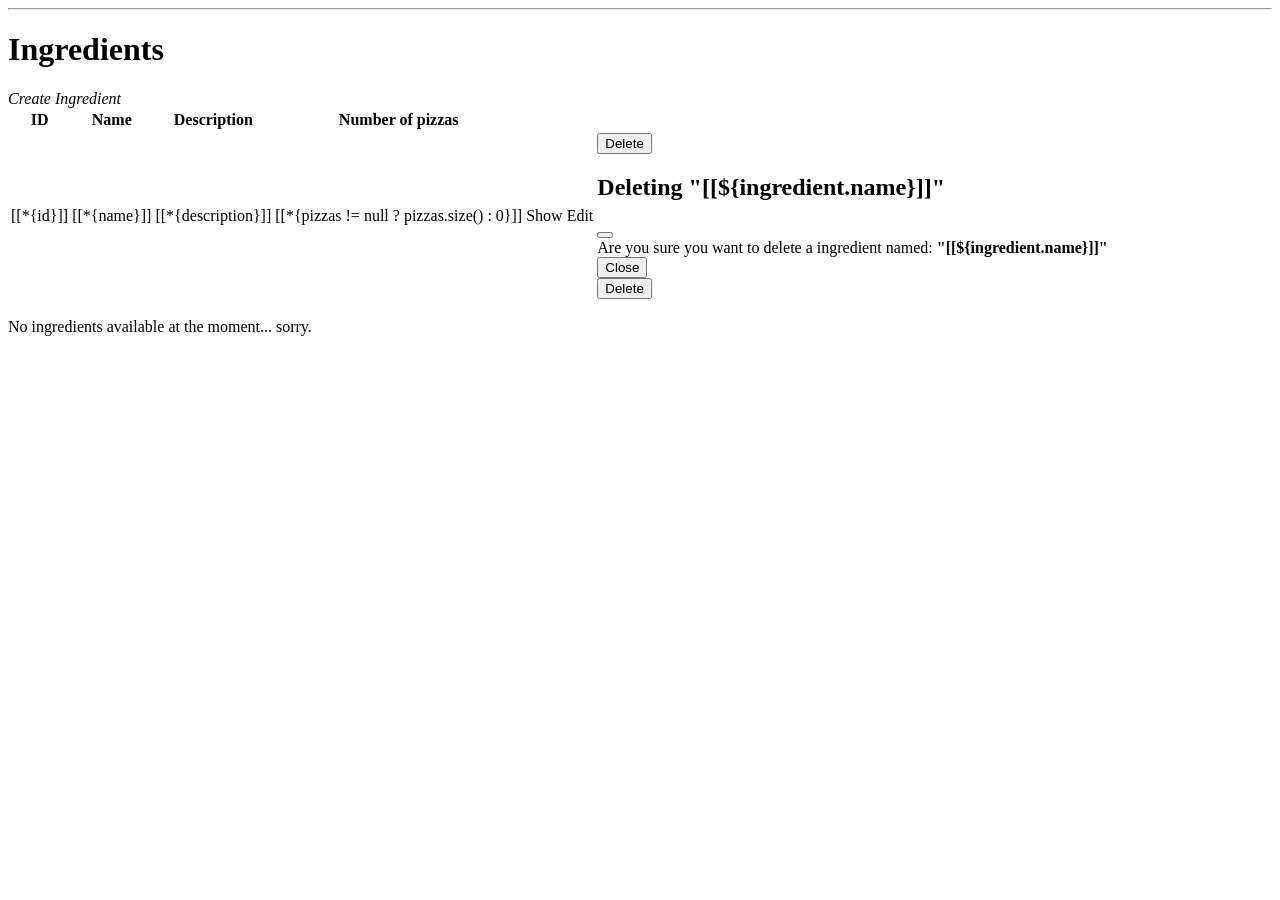
<file: src/main/resources/templates/ingredients/index.html>
<!DOCTYPE html>
<html xmlns:th="http://www.thymeleaf.org">

<head>
    <div th:replace="~{fragments/resources :: headTags}"></div>
    <title>Ingredients</title>
</head>

<body>
    <nav th:replace="~{fragments/navbar :: navbar('ingredients')}"></nav>
    <hr />
    <main class="container py-4">
        <h1 class="py-4 mb-2 text-center">Ingredients</h1>

        <div class="mb-3 d-flex">
            <a th:href="@{/ingredients/create}" class="me-auto btn btn-sm btn-outline-primary">
                <i class="fa-solid fa-circle-plus"> Create Ingredient</i>
            </a>
        </div>

        <section class="row">
            <div class="col-12">
                <table class="table" th:if="${not #lists.isEmpty(ingredients)}">
                    <thead>
                        <tr>
                            <th>ID</th>
                            <th>Name</th>
                            <th>Description</th>
                            <th>Number of pizzas</th>
                            <th></th>
                            <th></th>
                            <th></th>
                        </tr>
                    </thead>
                    <tbody>
                        <tr th:each="ingredient : ${ingredients}" th:object="${ingredient}">
                            <td>[[*{id}]]</td>
                            <td>[[*{name}]]</td>
                            <td>[[*{description}]]</td>
                            <td>[[*{pizzas != null ? pizzas.size() : 0}]]</td>

                            <td>
                                <a th:href="@{/ingredients/{id}(id=${ingredient.id})}"
                                    class="btn btn-sm btn-outline-secondary">
                                    <i class="fa-solid fa-pizza-slice"></i>Show
                                </a>
                            </td>
                            <td>
                                <a th:href="@{/ingredients/edit/{id}(id=${ingredient.id})}"
                                    class="btn btn-outline-success btn-sm">
                                    <i class="fa-regular fa-pen-to-square"></i>Edit
                                </a>
                            </td>
                            <td>
                                <!-- bottone che fa partire la modale -->
                                <button type="button" class="btn btn-sm btn-outline-danger" data-bs-toggle="modal"
                                    th:data-bs-target="'#delete-modal-' + ${ingredient.id}"><i
                                        class="fa-solid fa-trash"></i>
                                    Delete</button>
                                <!-- ##B:Modale che appare solo dopo il click sul relativo bottone di Delete -->
                                <div class="modal fade" th:id="'delete-modal-' + ${ingredient.id}" tabindex="-1"
                                    aria-labelledby="delete-model" aria-hidden="true">
                                    <div class="modal-dialog modal-dialog modal-dialog-centered">
                                        <div class="modal-content">
                                            <div class="modal-header">
                                                <h1 class="modal-title fs-5" id="exampleModalLabel">
                                                    Deleting "[[${ingredient.name}]]"
                                                </h1>
                                                <button type="button" class="btn-close" data-bs-dismiss="modal"
                                                    aria-label="Close"></button>
                                            </div>
                                            <div class="modal-body">
                                                Are you sure you want to delete a ingredient named:
                                                <strong>"[[${ingredient.name}]]"</strong>
                                            </div>
                                            <div class="modal-footer">
                                                <!-- bototone da cliccare senza la modale senza effetti -->
                                                <button type="button" class="btn btn-outline-secondary"
                                                    data-bs-dismiss="modal">Close</button>
                                                <!-- vero bottone della modale che fa partire la nostra  action di cancellazione chiamiamo il metodo delete   -->
                                                <form class="d-inline-block"
                                                    th:action="@{/ingredients/delete/{id}(id=${ingredient.id})}"
                                                    method="post">
                                                    <button type="submit" class="btn btn-outline-danger">
                                                        Delete
                                                    </button>
                                                </form>
                                            </div>
                                        </div>
                                    </div>
                                </div>
                            </td>
                        </tr>
                    </tbody>
                </table>

                <p th:if="${#lists.isEmpty(ingredients)}">No ingredients available at the moment... sorry.</p>

            </div>

        </section>
    </main>
    <div th:replace="~{fragments/resources :: scripts}"></div>
</body>

</html>
</file>
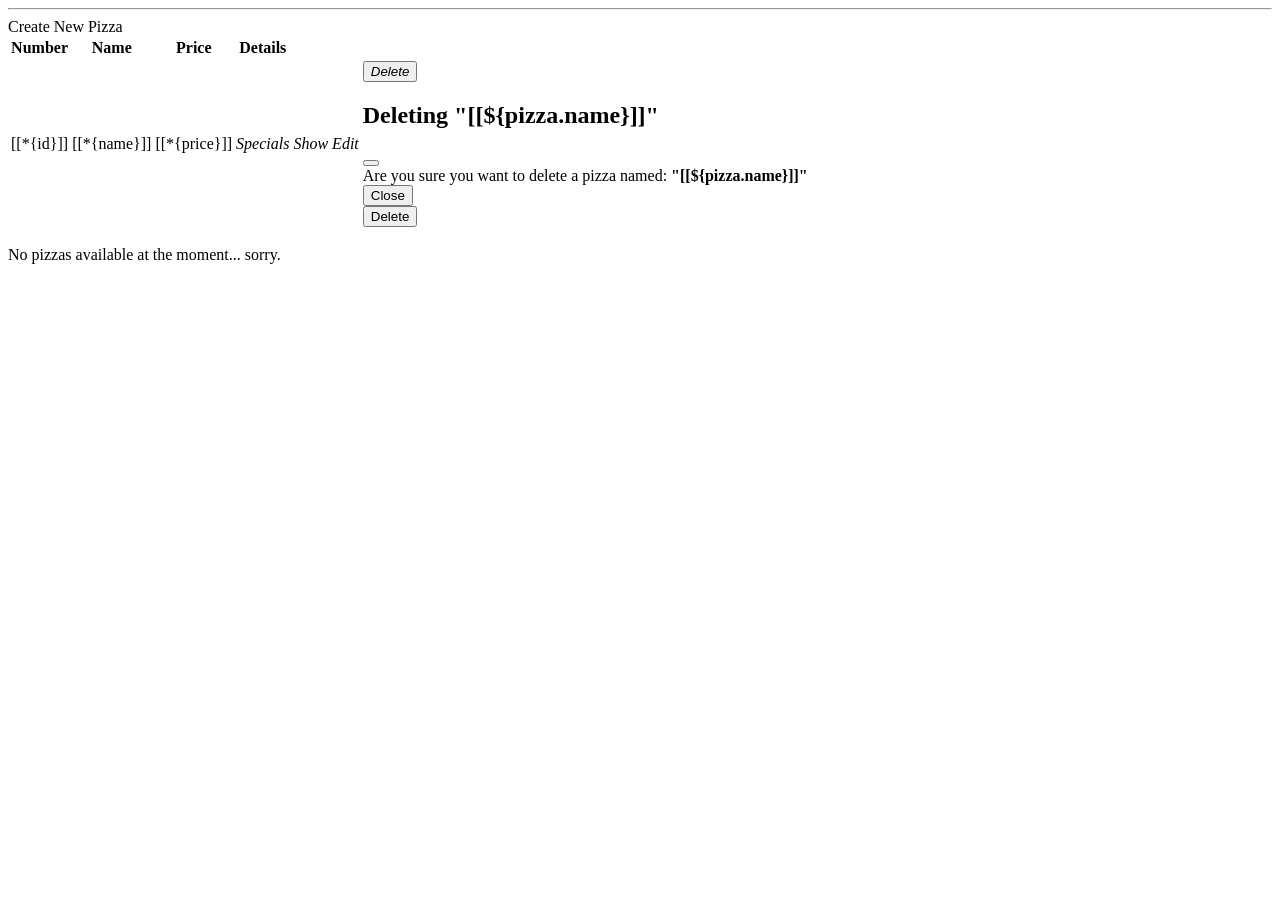
<file: src/main/resources/templates/pizzas/index.html>
<!DOCTYPE html>
<html xmlns="http://thymeleaf.org">

<head>
    <div th:replace="~{fragments/resources :: headTags}"></div>
    <title>Pizzas</title>
</head>

<body>
    <nav th:replace="~{fragments/navbar :: navbar('pizzas')}"></nav>
    <hr />
    <main class="container py-4">

        <div class="mb-3 d-flex">
            <a th:href="@{/pizzas/create}" class="me-auto btn btn-sm btn-outline-primary">
                <i class="fa-solid fa-circle-plus"></i> Create New Pizza
            </a>
        </div>


        <section class="row">
            <div class="col-12">
                <table class="table" th:if="${pizzas.size() > 0}">
                    <thead>
                        <tr>
                            <th>Number</th>
                            <th>Name</th>
                            <th>Price</th>
                            <th>Details</th>
                            <th></th>
                            <th></th>
                            <th></th>
                        </tr>
                    </thead>
                    <tbody>
                        <tr th:each="pizza : ${pizzas}" th:object="${pizza}">
                            <td>[[*{id}]]</td>
                            <td>[[*{name}]]</td>
                            <td>[[*{price}]]</td>
                            <td>
                                <a th:href="@{/pizzas/{id}/specials(id=${pizza.id})}"
                                    class="btn btn-sm btn-outline-warning">
                                    <i class="fa-solid fa-gift"> Specials</i>
                                </a>
                            </td>
                            <td>
                                <a th:href="@{/pizzas/{id}(id=*{id})}" class="btn btn-sm btn-outline-secondary">
                                    <i class="fa-solid fa-pizza-slice"> Show</i>
                                </a>
                            </td>
                            <td>
                                <a th:href="@{/pizzas/edit/{id}(id=${pizza.id})}"
                                    class="btn btn-outline-success btn-sm">
                                    <i class="fa-regular fa-pen-to-square"> Edit</i>
                                </a>
                            </td>
                            <td>
                                <!-- bottone che fa partire la modale -->
                                <button type="button" class="btn btn-sm btn-outline-danger" data-bs-toggle="modal"
                                    th:data-bs-target="'#delete-modal-' + ${pizza.id}"><i class="fa-solid fa-trash">
                                        Delete</i></button>
                                <!-- ##B:Modale che appare solo dopo il click sul relativo bottone di Delete -->
                                <div class="modal fade" th:id="'delete-modal-' + ${pizza.id}" tabindex="-1"
                                    aria-labelledby="delete-model" aria-hidden="true">
                                    <div class="modal-dialog modal-dialog modal-dialog-centered">
                                        <div class="modal-content">
                                            <div class="modal-header">
                                                <h1 class="modal-title fs-5" id="exampleModalLabel">
                                                    Deleting "[[${pizza.name}]]"
                                                </h1>
                                                <button type="button" class="btn-close" data-bs-dismiss="modal"
                                                    aria-label="Close"></button>
                                            </div>
                                            <div class="modal-body">
                                                Are you sure you want to delete a pizza named:
                                                <strong>"[[${pizza.name}]]"</strong>
                                            </div>
                                            <div class="modal-footer">
                                                <!-- bototone da cliccare senza la modale senza effetti -->
                                                <button type="button" class="btn btn-outline-secondary"
                                                    data-bs-dismiss="modal">Close</button>
                                                <!-- vero bottone della modale che fa partire la nostra  action di cancellazione chiamiamo il metodo delete   -->
                                                <form class="d-inline-block"
                                                    th:action="@{/pizzas/delete/{id}(id=${pizza.id})}" method="post">
                                                    <button type="submit" class="btn btn-outline-danger">
                                                        Delete
                                                    </button>
                                                </form>
                                            </div>
                                        </div>
                                    </div>
                                </div>
                            </td>
                        </tr>
                    </tbody>
                </table>

                <p th:unless="${pizzas.size() > 0}">No pizzas available at the moment... sorry.</p>

            </div>

        </section>
    </main>
    <div th:replace="~{fragments/resources :: scripts}"></div>
</body>

</html>
</file>
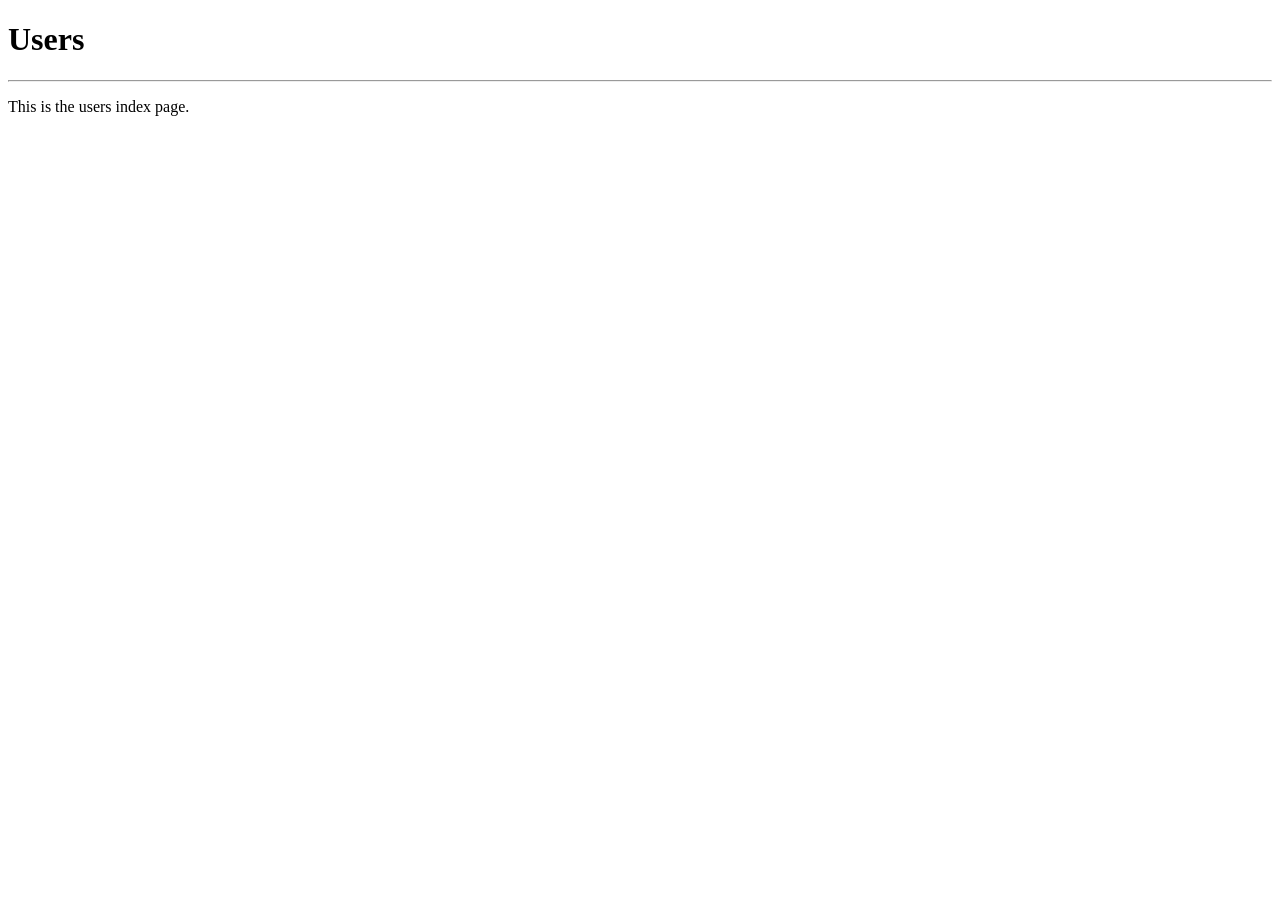
<file: src/main/resources/templates/users/index.html>
<!DOCTYPE html>
<html xmlns:th="http://www.thymeleaf.org">

<head>
    <div th:replace="~{fragments/resources :: headTags}"></div>
</head>

<body>
    <nav th:replace="~{fragments/navbar :: navbar('users')}"></nav>
    <div class="container py-4">
        <h1>Users</h1>
        <hr />


        <p class="text-muted mb-0">This is the users index page.</p>
    </div>

    <div th:replace="~{fragments/resources :: scripts}"></div>
</body>

</html>
</file>
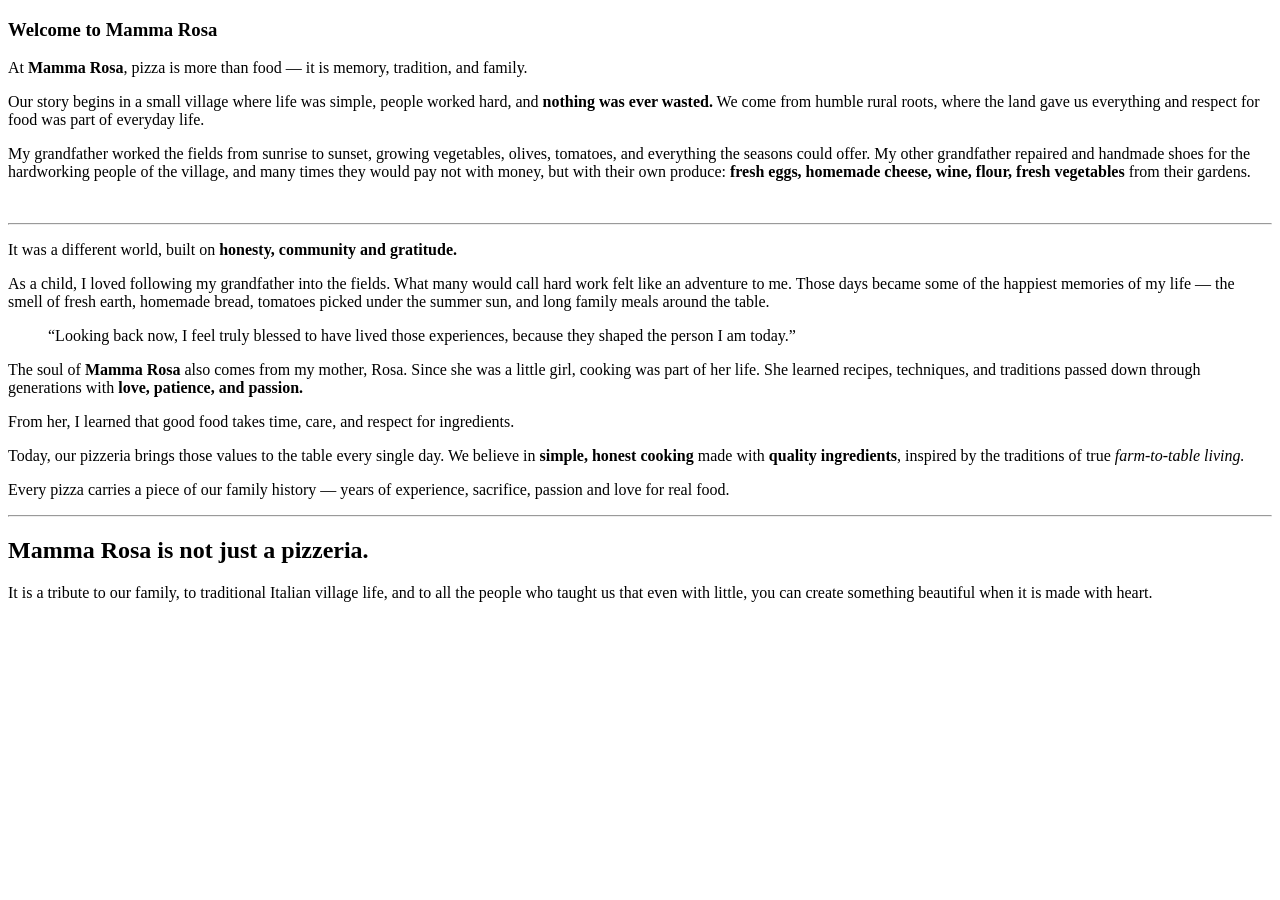
<file: src/main/resources/templates/home.html>
<!DOCTYPE html>
<html xmlns:th="http://www.thymeleaf.org">

<head>
    <div th:replace="~{fragments/resources :: headTags}"></div>
    <link th:rel="stylesheet" th:href="@{/css/home.css}" />
</head>

<body>
    <nav th:replace="~{fragments/navbar :: navbar('home')}"></nav>
    <section class="home-story">
        <div class="container py-3">
            <div class="story-card">
                <section class="about-pizzeria">

                    <h1>Welcome to <strong>Mamma Rosa</strong></h1>

                    <p>
                        At <strong>Mamma Rosa</strong>, pizza is more than food —
                        it is </em>memory, tradition, and family.</em>
                    </p>

                    <p>
                        Our story begins in a small village where life was simple, people worked hard,
                        and <strong>nothing was ever wasted.</strong>
                        We come from humble rural roots, where the land gave us everything and
                        respect for food was part of everyday life.
                    </p>

                    <p>
                        My grandfather worked the fields from sunrise to sunset, growing vegetables, olives, tomatoes,
                        and everything the seasons could offer.
                        My other grandfather repaired and handmade shoes for the hardworking people of the village,
                        and many times they would pay not with money, but with their own produce: <strong>
                        fresh eggs, homemade cheese, wine, flour, fresh vegetables</strong> from their gardens.
                        </p>
                    <br />
                    <hr />
                    <p>
                        It was a different world, built on
                        <strong>honesty, community and gratitude.</strong>
                    </p>

                    <p>
                        As a child, I loved following my grandfather into the fields.
                        What many would call hard work felt like an adventure to me.
                        Those days became some of the happiest memories of my life —
                        the smell of fresh earth, homemade bread, tomatoes picked under the summer sun,
                        and long family meals around the table.
                    </p>

                    <blockquote>
                        “Looking back now, I feel truly blessed to have lived those experiences,
                        because they shaped the person I am today.”
                    </blockquote>

                    <p>
                        The soul of <strong>Mamma Rosa</strong> also comes from my mother, Rosa.
                        Since she was a little girl, cooking was part of her life.
                        She learned recipes, techniques, and traditions passed down through generations with
                        <strong>love, patience, and passion.</strong>
                    </p>

                    <p>
                        From her, I learned that good food takes time, care,
                        and respect for ingredients.
                    </p>

                    <p>
                        Today, our pizzeria brings those values to the table every single day.
                        We believe in <strong>simple, honest cooking</strong> made with <strong>quality ingredients</strong>,
                        inspired by the traditions of true <em>farm-to-table living.</em>
                    </p>

                    <p>
                        Every pizza carries a piece of our family history —
                        years of experience, sacrifice, passion and love for real food.
                    </p>
                    <hr />
                    <h2>Mamma Rosa is not just a pizzeria.</h2>

                    <p>
                        It is a tribute to our family, to traditional Italian village life,
                        and to all the people who taught us that even with little,
                        you can create something beautiful when it is made with heart.
                    </p>

                </section>
            </div>
        </div>
    </section>
    <div th:replace="~{fragments/resources :: scripts}"></div>
</body>

</html>
</file>
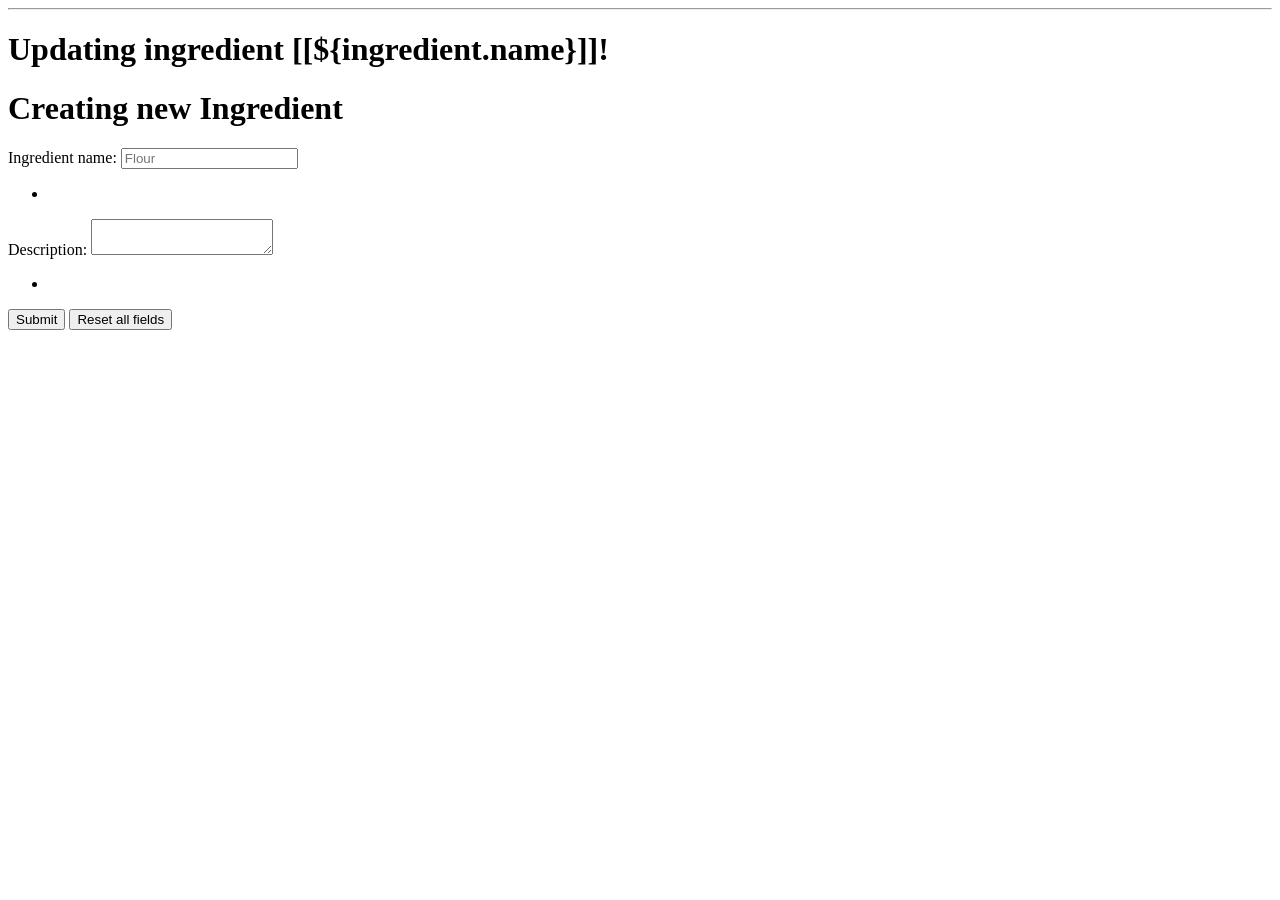
<file: src/main/resources/templates/ingredients/create-or-edit.html>
<!DOCTYPE html>
<html xmlns="http://thymeleaf.org">

<head>
    <div th:replace="~{fragments/resources :: headTags}"></div>
    <title>Ingrediets</title>
</head>

<body>
    <nav th:replace="~{fragments/navbar :: navbar('ingredients')}"></nav>
    <hr />
    <main class="container py-4">

        <div class="col-12">
            <th:block>
                <h1 th:if="${edit}" class="py-4 mb-2 text-center fw-bold">
                    Updating ingredient [[${ingredient.name}]]!
                </h1>
                <h1 th:unless="${edit}" class="py-4 mb-2 text-center fw-bold">
                    Creating new Ingredient
                </h1>
                <div class="row justify-content-center">
                    <div class="col-8">
                        <form id="ingredient-form"
                            th:action="${edit != null and edit} ? @{/ingredients/edit/{id}(id=${ingredient.id})} : @{/ingredients/create}"
                            th:object="${ingredient}" method="post">
        
                            <div class="mb-3">
                                <label class="form-label" for="name">Ingredient name:</label>
                                <input class="form-control" type="text" id="name" th:field="*{name}" placeholder="Flour"
                                    th:errorClass="is-invalid">
                                <div class="invalid-feedback" th:if="${#fields.hasErrors('name')}">
                                    <ul>
                                        <li th:each="error : ${#fields.errors('name')}" th:text="${error}" />
                                    </ul>
                                </div>
                            </div>
                           
                            <div class="mb-3">
                                <label class="form-label" for="description">Description:</label>
                                <textarea id="description" class="form-control" th:field="*{description}"
                                    th:errorClass="is-invalid"></textarea>
                                <div class="invalid-feedback" th:if="${#fields.hasErrors('description')}">
                                    <ul>
                                        <li th:each="error : ${#fields.errors('description')}" th:text="${error}" />
                                    </ul>
                                </div>
                            </div>
        
        
                            <div class="mb-3 d-flex justify-content-between">
                                <input type="submit" class="btn btn-outline-primary"
                                    th:value="${edit != null and edit} ? 'Update Ingrediend' : 'Save'">
                                <input type="reset" class="btn btn-outline-warning" value="Reset all fields">
                            </div>
        
                        </form>
        
                    </div>
                </div>
            </th:block>
        </div>


    </main>
    <div th:replace="~{fragments/resources :: scripts}"></div>
</body>

</html>
</file>
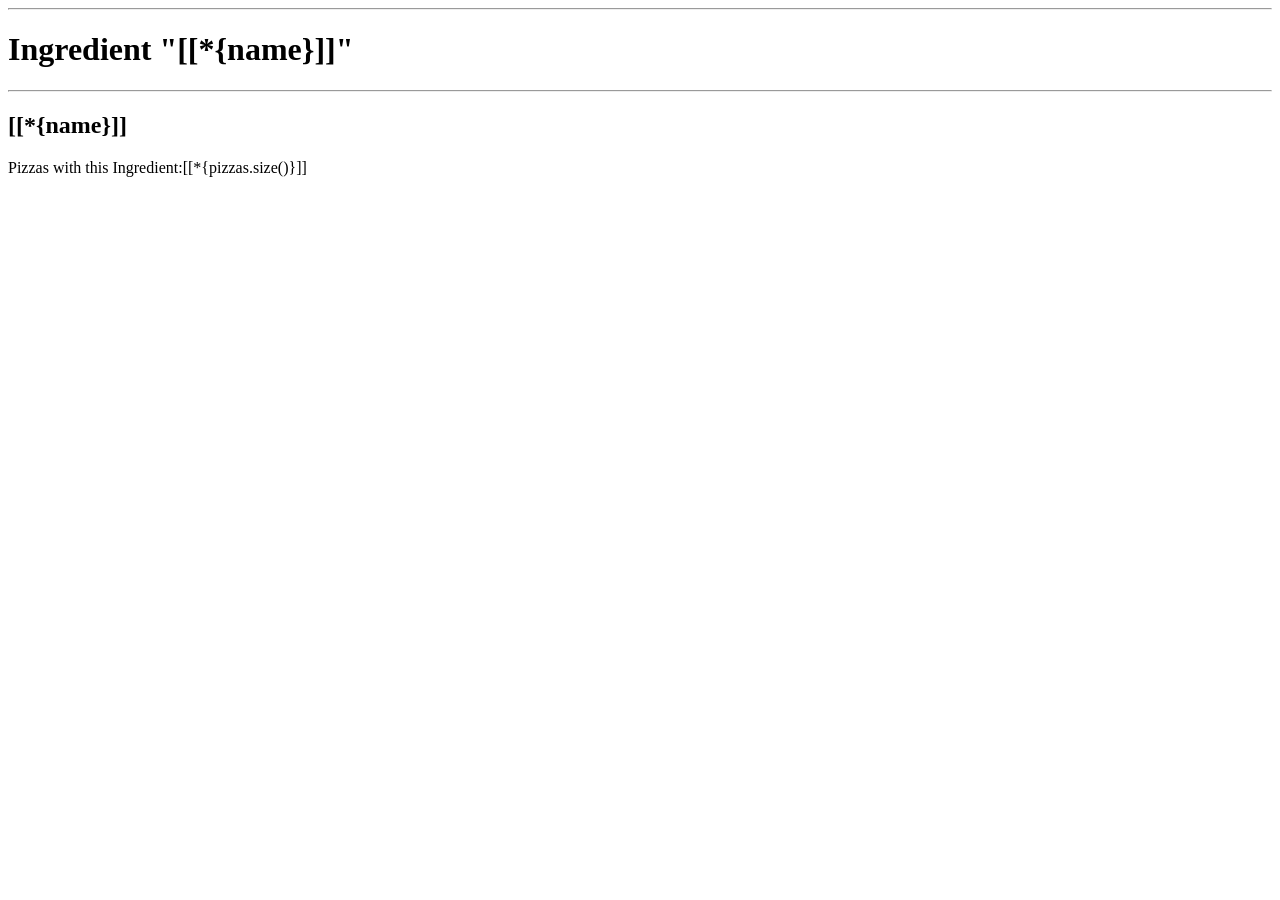
<file: src/main/resources/templates/ingredients/show.html>
<!DOCTYPE html>
<html xmlns="http://thymeleaf.org">

<head>
    <div th:replace="~{fragments/resources :: headTags}"></div>
    <title>Ingrediets</title>
</head>

<body>
    <nav th:replace="~{fragments/navbar :: navbar('ingredients')}"></nav>
    <hr />
    <main class="container py-4" th:object="${ingredient}">
        <h1>Ingredient "[[*{name}]]"</h1>
        <hr />

        <section class="row">
          <div class="col-md-8">
                <h1 class="fw-bold mb-3">[[*{name}]]</h1>
                <p class="mb-4">Pizzas with this Ingredient:[[*{pizzas.size()}]]</p>
                <p th:text="${description}" />
            </div>
        </section>

    </main>
    <div th:replace="~{fragments/resources :: scripts}"></div>
</body>

</html>
</file>
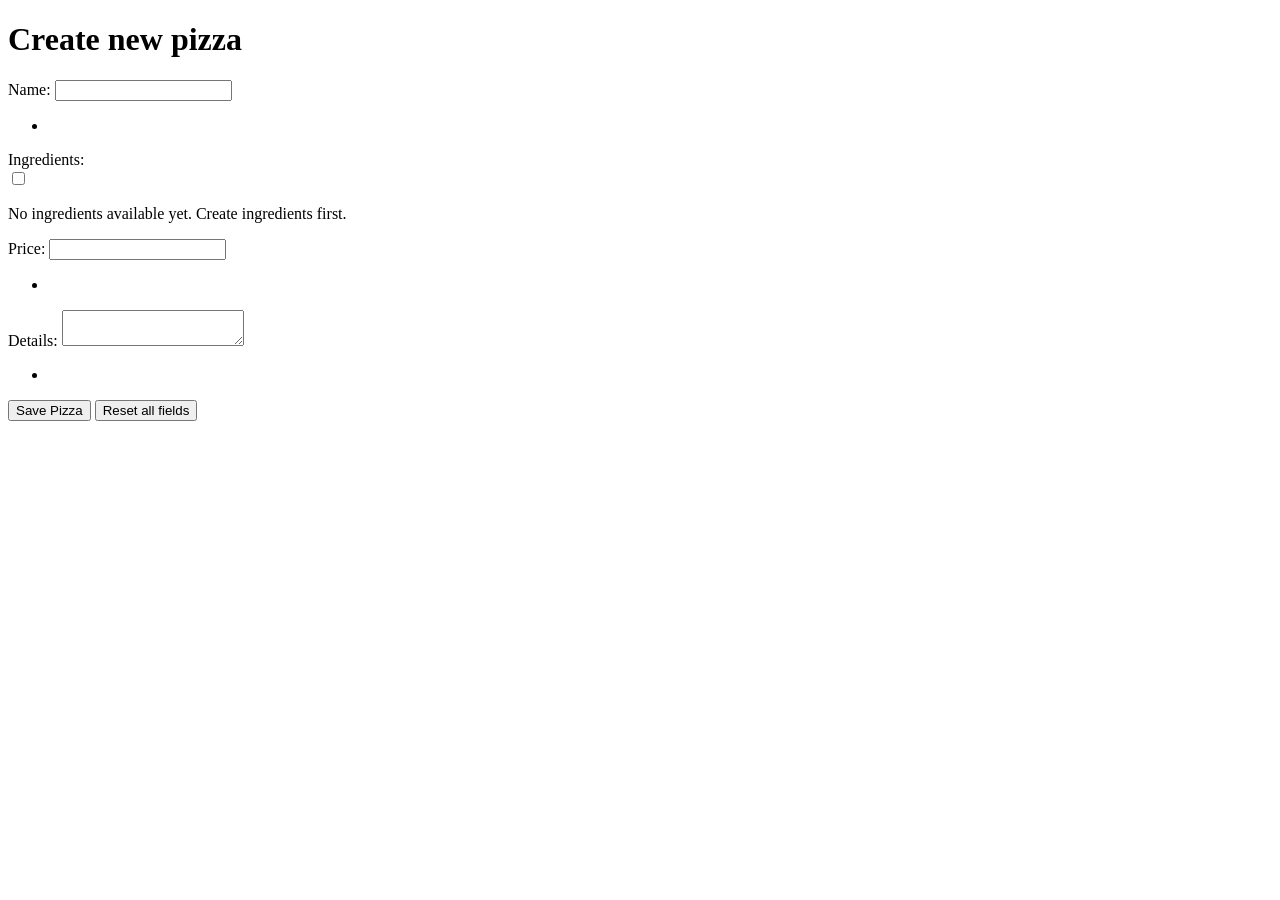
<file: src/main/resources/templates/pizzas/create.html>
<!DOCTYPE html>
<html xmlns:th="http://thymeleaf.org">

<head>
    <div th:replace="~{fragments/resources :: headTags}"></div>
</head>

<body>
    <header>
        <nav th:replace="~{fragments/navbar :: navbar('pizzas')}"></nav>
    </header>

    <main class="container py-4">
        <div class="row">
            <div class="col-12">
                <th:block>
                    <h1 class="py-4 mb-2 text-center">
                        Create new pizza

                    </h1>
                    <div class="row justify-content-center">
                        <div class="col-8">
                            <form id="pizza-form" th:action="@{/pizzas/create}" th:object="${pizza}" method="post">

                                <div class="mb-3">
                                    <label class="form-label" for="name">Name:</label>
                                    <input class="form-control" type="text" id="name" th:field="*{name}"
                                        th:errorClass="is-invalid">
                                    <div class="invalid-feedback" th:if="${#fields.hasErrors('name')}">
                                        <ul>
                                            <li th:each="error : ${#fields.errors('name')}" th:text="${error}" />
                                        </ul>
                                    </div>
                                </div>

                                <div class="mb3">
                                    <label class="form-lable">Ingredients:</label>
                                    <div class="single-ingredient form-check" th:each="ingredient : ${ingredients}">
                                        <input class="form-check-input" type="checkbox"
                                            th:id="|ingredient-${ingredient.id}|" th:field="*{ingredients}"
                                            th:value="${ingredient.id}">
                                        <label class="form-check-label" th:for="|ingredient-${ingredient.id}|"
                                            th:text="${ingredient.name}"></label>
                                    </div>
                                    <p class="text-muted mb-0" th:if="${#lists.isEmpty(ingredients)}">
                                        No ingredients available yet. Create ingredients first.
                                    </p>
                                </div>

                                <div class="mb-3">
                                    <label class="form-label" for="price">Price:</label>
                                    <input class="form-control" type="text" id="price" th:field="*{price}"
                                        th:errorClass="is-invalid">
                                    <div class="invalid-feedback" th:if="${#fields.hasErrors('price')}">
                                        <ul>
                                            <li th:each="error : ${#fields.errors('price')}" th:text="${error}" />
                                        </ul>
                                    </div>
                                </div>
                                <div class="mb-3">
                                    <label class="form-label" for="description">Details:</label>
                                    <textarea id="description" class="form-control" th:field="*{description}"
                                        th:errorClass="is-invalid"></textarea>
                                    <div class="invalid-feedback" th:if="${#fields.hasErrors('description')}">
                                        <ul>
                                            <li th:each="error : ${#fields.errors('description')}" th:text="${error}" />
                                        </ul>
                                    </div>
                                </div>


                                <div class="mb-3 d-flex justify-content-between">
                                    <button type="submit" class="btn btn-primary">
                                        <i class="fa-solid fa-floppy-disk"></i> Save Pizza
                                    </button>
                                    <input type="reset" class="btn btn-warning" value="Reset all fields">
                                </div>

                            </form>
                            <!-- Form -->
                        </div>
                    </div>
                </th:block>
            </div>
        </div>
    </main>
    <div th:replace="~{fragments/resources :: scripts}"></div>
</body>

</html>
</file>
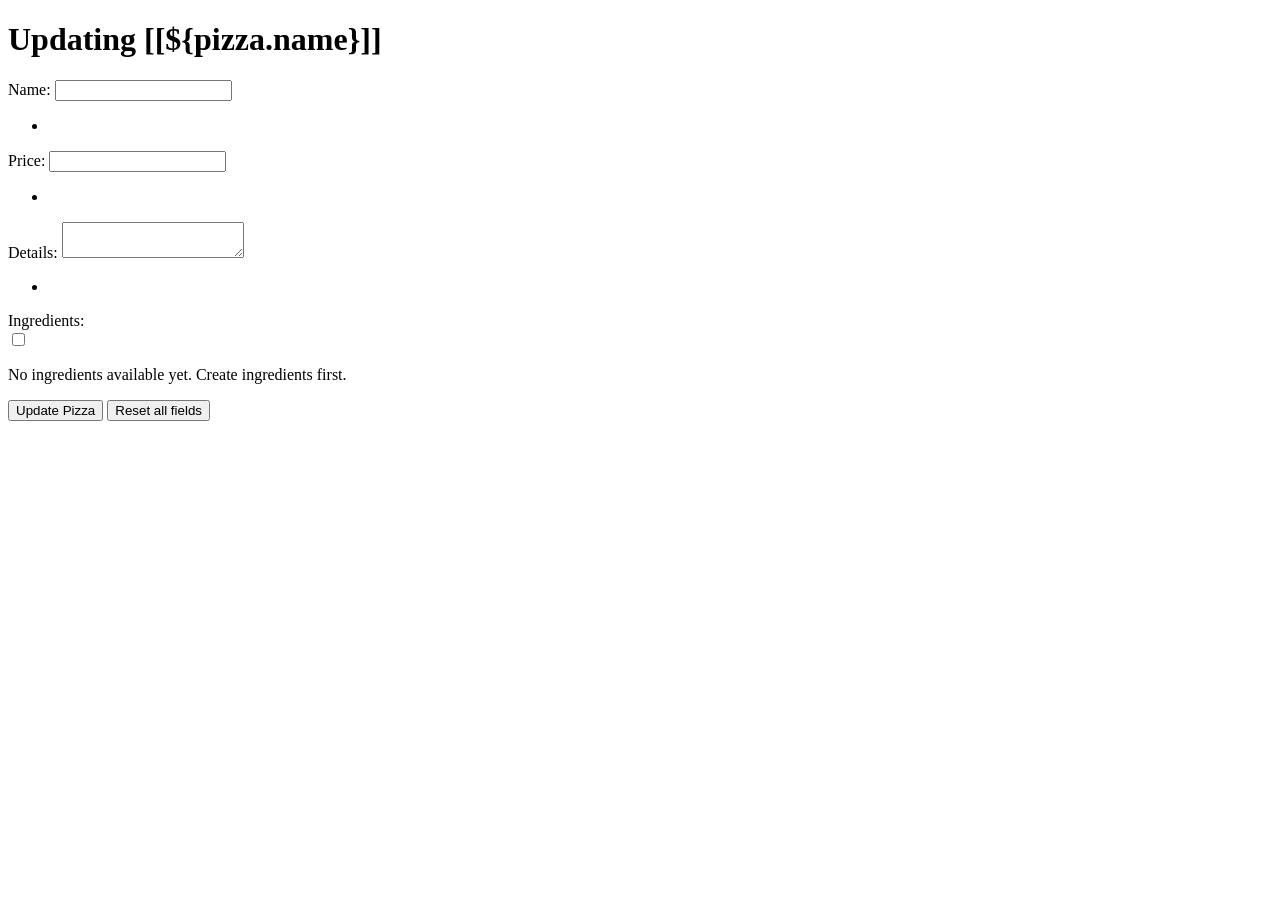
<file: src/main/resources/templates/pizzas/edit.html>
<!DOCTYPE html>
<html xmlns:th="http://thymeleaf.org">

<head>
    <div th:replace="~{fragments/resources :: headTags}"></div>
</head>

<body>
    <header>
        <nav th:replace="~{fragments/navbar :: navbar('pizzas')}"></nav>
    </header>

    <main class="container py-4">
        <div class="row">
            <div class="col-12">
                <th:block>
                    <h1 class="py-4 mb-2 text-center">
                        Updating [[${pizza.name}]]

                    </h1>
                    <div class="row justify-content-center">
                        <div class="col-8">
                            <form id="pizza-form" th:action="@{/pizzas/edit/{id}(id=${pizza.id})}" th:object="${pizza}"
                                method="post">
                                <div class="mb-3">
                                    <label class="form-label" for="title">Name:</label>
                                    <input class="form-control" type="text" id="title" th:field="*{name}"
                                        th:errorClass="is-invalid">
                                    <div class="invalid-feedback" th:if="${#fields.hasErrors('name')}">
                                        <ul>
                                            <li th:each="error : ${#fields.errors('name')}" th:text="${error}" />
                                        </ul>
                                    </div>
                                </div>
                                <div class="mb-3">
                                    <label class="form-label" for="title">Price:</label>
                                    <input class="form-control" type="text" id="price" th:field="*{price}"
                                        th:errorClass="is-invalid">
                                    <div class="invalid-feedback" th:if="${#fields.hasErrors('price')}">
                                        <ul>
                                            <li th:each="error : ${#fields.errors('price')}" th:text="${error}" />
                                        </ul>
                                    </div>
                                </div>
                                <div class="mb-3">
                                    <label class="form-label" for="description">Details:</label>
                                    <textarea id="description" class="form-control" th:field="*{description}"
                                        th:errorClass="is-invalid"></textarea>
                                    <div class="invalid-feedback" th:if="${#fields.hasErrors('description')}">
                                        <ul>
                                            <li th:each="error : ${#fields.errors('description')}" th:text="${error}" />
                                        </ul>
                                    </div>
                                </div>

                                <div class="mb-3">
                                    <label class="form-label">Ingredients:</label>
                                    <div class="single-ingredient form-check" th:each="ingredient : ${ingredients}">
                                        <input class="form-check-input" type="checkbox"
                                            th:id="|ingredient-${ingredient.id}|" th:field="*{ingredients}"
                                            th:value="${ingredient.id}">
                                        <label class="form-check-label" th:for="|ingredient-${ingredient.id}|"
                                            th:text="${ingredient.name}"></label>
                                    </div>
                                    <p class="text-muted mb-0" th:if="${#lists.isEmpty(ingredients)}">
                                        No ingredients available yet. Create ingredients first.
                                    </p>
                                </div>


                                <div class="mb-3 d-flex justify-content-between">
                                    <input type="submit" class="btn btn-outline-primary" value="Update Pizza">

                                    <!-- add btn that goes back to the pizzas list -->

                                    <input type="reset" class="btn btn-outline-warning" value="Reset all fields">
                                </div>

                            </form>
                            <!-- Form -->
                        </div>
                    </div>
                </th:block>
            </div>
        </div>
    </main>
    <div th:replace="~{fragments/resources :: scripts}"></div>
</body>

</html>
</file>
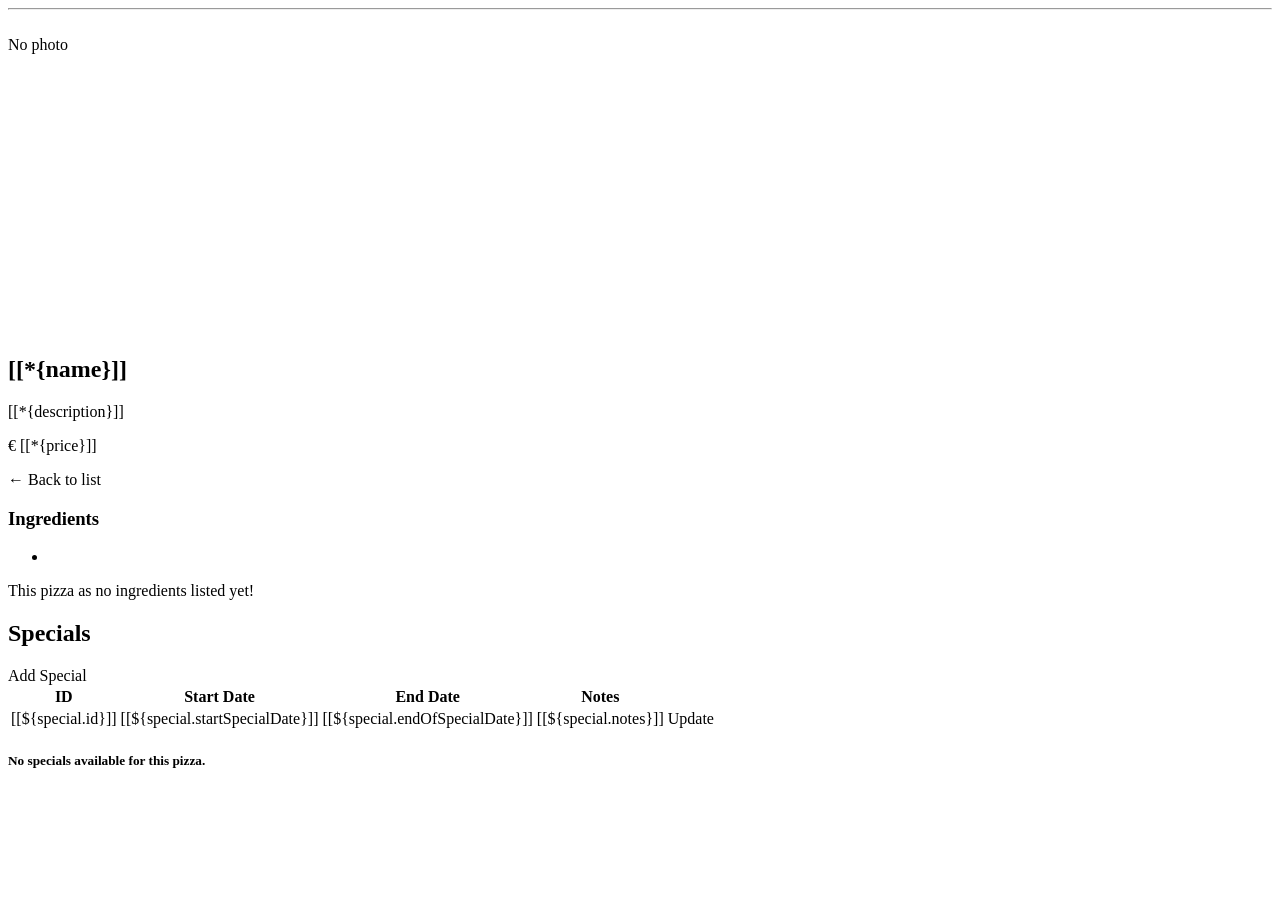
<file: src/main/resources/templates/pizzas/show.html>
<!DOCTYPE html>
<html xmlns:th="http://thymeleaf.org">

<head>
    <div th:replace="~{fragments/resources :: headTags}"></div>
    <title>Pizza : [[${pizza.name}]]</title>
</head>

<body>
    <nav th:replace="~{fragments/navbar :: navbar('pizzas')}"></nav>
    <main class="container py-4" th:object="${pizza}">
        <hr />
        
        <section class="row">

            <div class="col-md-4">
                <img th:if="*{photo != null and !#strings.isEmpty(photo)}" th:src="*{photo}" th:alt="*{name}"
                    class="img-fluid rounded shadow" style="transform: translateY(10px);" />
                <div th:unless="*{photo != null and !#strings.isEmpty(photo)}"
                    class="bg-secondary text-white d-flex align-items-center justify-content-center rounded"
                    style="height: 300px;">
                    No photo
                </div>
            </div>

            <div class="col-md-8">
                <h1 class="fw-bold mb-3">[[*{name}]]</h1>
                <p class="lead mb-4">[[*{description}]]</p>
                <p class="fs-4 fw-semibold text-success">€ [[*{price}]]</p>
                <div class="mb-3">
                    <a th:href="@{/pizzas}" class="btn btn-outline-secondary">← Back to list</a>
                </div>
            </div>
            <th:block th:if="${pizza.getIngredients().size() > 0}">
                <h3 class="mb-2">Ingredients</h3>
                <ul class="mb-3 ps-4">
                    <li th:each="ingredient : *{ingredients}" th:text="${ingredient.name}" />
                </ul>
            </th:block>
            <th:block th:unless="${pizza.getIngredients().size() > 0 }">
                <p class="mb-3 alert alert-info">This pizza as no ingredients listed yet!</p>
            </th:block>
        </section>

        <section class="row mb-3 specials">
            <div class="col-12">
                <div class="d-flex justify-content-between align-items-center mb-3">
                    <h2 class="h4 mb-0">Specials</h2>
                    <a th:href="@{/pizzas/{id}/specials(id=*{id})}" class="btn btn-sm btn-outline-warning">
                        <i class="fa-solid fa-gift"></i> Add Special
                    </a>
                </div>

                <table class="table" th:if="*{specials != null and !specials.isEmpty()}">
                    <thead>
                        <tr>
                            <th>ID</th>
                            <th>Start Date</th>
                            <th>End Date</th>
                            <th>Notes</th>
                            <th></th>
                        </tr>
                    </thead>
                    <tbody>
                        <tr th:each="special : *{specials}">
                            <td>[[${special.id}]]</td>
                            <td>[[${special.startSpecialDate}]]</td>
                            <td>[[${special.endOfSpecialDate}]]</td>
                            <td>[[${special.notes}]]</td>
                            <td>
                                <a th:href="@{|/specials/edit/${special.id}|}" class="btn btn-outline-success btn-sm">Update</a>
                            </td>
                        </tr>
                    </tbody>
                </table>

                <section class="row mb-3 specials" th:if="*{specials == null or specials.isEmpty()}">
                    <div class="col-12">
                        <div class="alert alert-warning mb-0">
                            <h5>
                                No specials available for
                                this pizza.
                            </h5>
                        </div>
                    </div>
                </section>
            </div>
        </section>

    </main>

    <div th:replace="~{fragments/resources :: scripts}"></div>
</body>

</html>
</file>
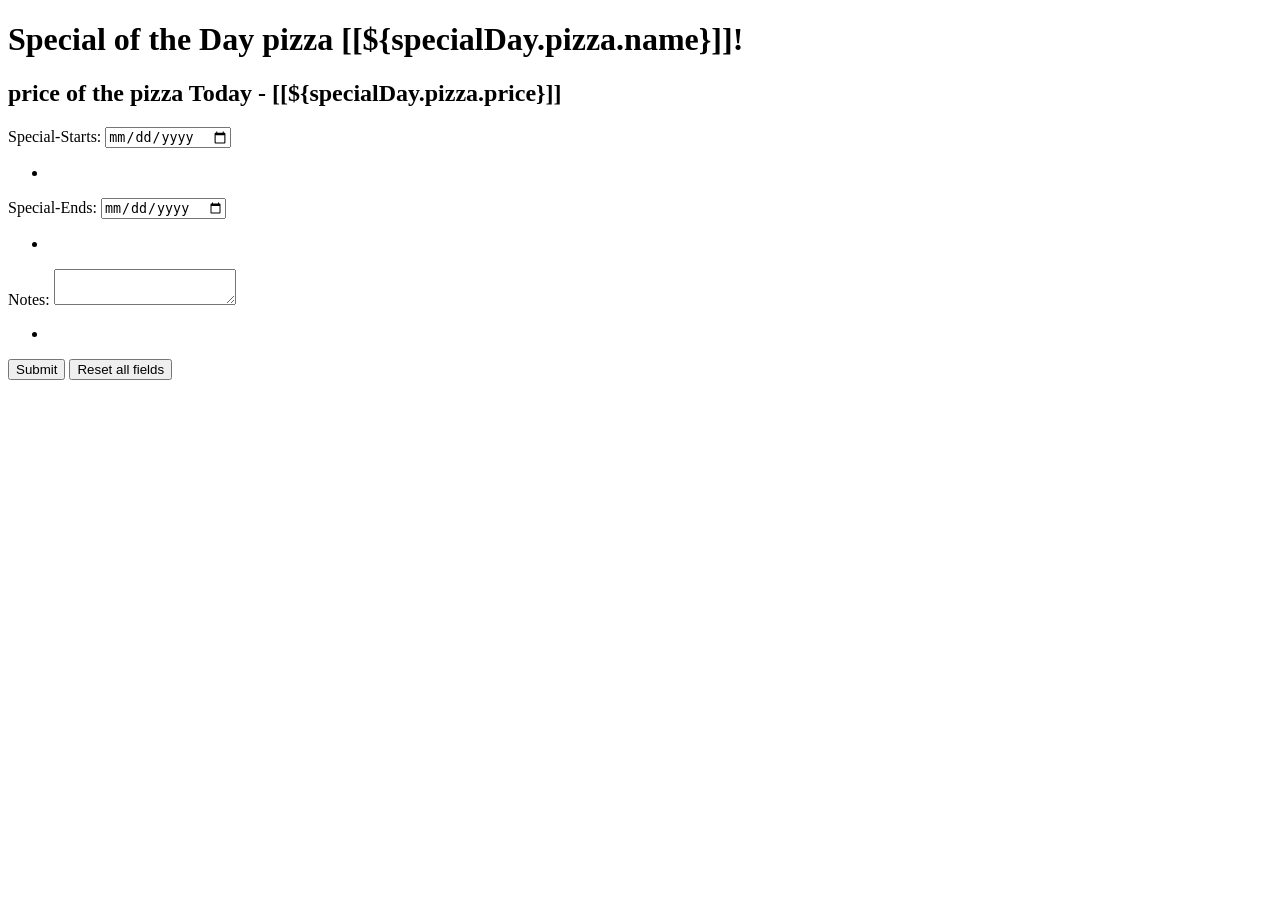
<file: src/main/resources/templates/specials/create-or-edit.html>
<!DOCTYPE html>
<html xmlns:th="http://thymeleaf.org">

<head>
    <div th:replace="~{fragments/resources :: headTags}"></div>
</head>

<body>
    <header>
        <nav th:replace="~{fragments/navbar :: navbar('specials')}"></nav>
    </header>

    <main class="container py-4">
        <div class="row">
            <div class="col-12">
                <th:block>
                    <h1 class="py-4 mb-2 text-center fw-bold">
                        Special of the Day pizza [[${specialDay.pizza.name}]]!
                    </h1>
                    <h2 class="py-4 mb-2 text-center">
                        price of the pizza Today - [[${specialDay.pizza.price}]]
                    </h2>
                    <div class="row justify-content-center">
                        <div class="col-8">
                            <form id="special-form"
                                th:action="${edit != null and edit} ? @{/specials/edit/{id}(id=${specialDay.id})} : @{/specials/create}"
                                th:object="${specialDay}" method="post">



                                <input type="hidden" th:field="*{pizza.id}" id="linked-pizza">
                                <div class="mb-3">
                                    <label class="form-label" for="start-special-date">Special-Starts:</label>
                                    <input class="form-control" type="date" id="start-special"
                                        th:field="*{startSpecialDate}" th:errorClass="is-invalid">
                                    <div class="invalid-feedback" th:if="${#fields.hasErrors('startSpecialDate')}">
                                        <ul>
                                            <li th:each="error : ${#fields.errors('startSpecialDate')}"
                                                th:text="${error}" />
                                        </ul>
                                    </div>
                                </div>
                                <div class="mb-3">
                                    <label class="form-label" for="end-special-special">Special-Ends:</label>
                                    <input class="form-control" type="date" id="end-special"
                                        th:field="*{endOfSpecialDate}" th:errorClass="is-invalid">
                                    <div class="invalid-feedback" th:if="${#fields.hasErrors('endOfSpecialDate')}">
                                        <ul>
                                            <li th:each="error : ${#fields.errors('endOfSpecialDate')}"
                                                th:text="${error}" />
                                        </ul>
                                    </div>
                                </div>
                                <div class="mb-3">
                                    <label class="form-label" for="notes">Notes:</label>
                                    <textarea id="notes" class="form-control" th:field="*{notes}"
                                        th:errorClass="is-invalid"></textarea>
                                    <div class="invalid-feedback" th:if="${#fields.hasErrors('notes')}">
                                        <ul>
                                            <li th:each="error : ${#fields.errors('notes')}" th:text="${error}" />
                                        </ul>
                                    </div>
                                </div>


                                <div class="mb-3 d-flex justify-content-between">
                                    <input type="submit" class="btn btn-outline-primary"
                                        th:value="${edit != null and edit} ? 'Update Special' : 'Create Special'">
                                    <input type="reset" class="btn btn-outline-warning" value="Reset all fields">
                                </div>

                            </form>

                        </div>
                    </div>
                </th:block>
            </div>
        </div>
    </main>
    <div th:replace="~{fragments/resources :: scripts}"></div>
</body>

</html>
</file>
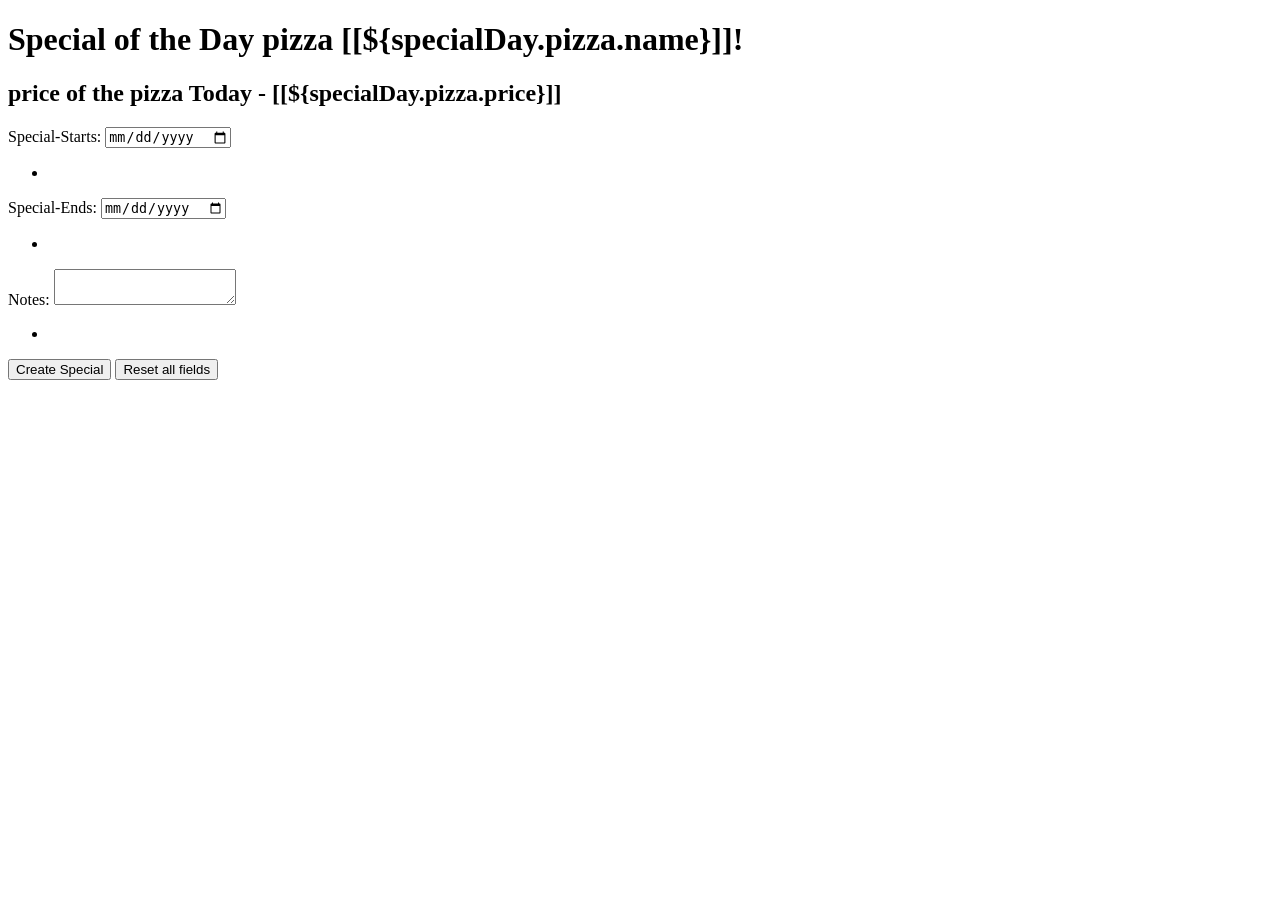
<file: src/main/resources/templates/specials/create.html>
<!DOCTYPE html>
<html xmlns:th="http://thymeleaf.org">

<head>
    <div th:replace="~{fragments/resources :: headTags}"></div>
</head>

<body>
    <header>
        <nav th:replace="~{fragments/navbar :: navbar('specials')}"></nav>
    </header>

    <main class="container py-4">
        <div class="row">
            <div class="col-12">
                <th:block>
                    <h1 class="py-4 mb-2 text-center fw-bold">
                        Special of the Day pizza [[${specialDay.pizza.name}]]!
                    </h1>
                    <h2 class="py-4 mb-2 text-center">
                        price of the pizza Today - [[${specialDay.pizza.price}]]
                    </h2>
                    <div class="row justify-content-center">
                        <div class="col-8">
                            <form id="special-form" th:action="@{/specials/create}" th:object="${specialDay}"
                                method="post">



                                <input type="hidden" th:field="*{pizza.id}" id="linked-pizza">
                                <div class="mb-3">
                                    <label class="form-label" for="start-special-date">Special-Starts:</label>
                                    <input class="form-control" type="date" id="start-special"
                                        th:field="*{startSpecialDate}" th:errorClass="is-invalid">
                                    <div class="invalid-feedback" th:if="${#fields.hasErrors('startSpecialDate')}">
                                        <ul>
                                            <li th:each="error : ${#fields.errors('startSpecialDate')}"
                                                th:text="${error}" />
                                        </ul>
                                    </div>
                                </div>
                                <div class="mb-3">
                                    <label class="form-label" for="end-special-special">Special-Ends:</label>
                                    <input class="form-control" type="date" id="end-special"
                                        th:field="*{endOfSpecialDate}" th:errorClass="is-invalid">
                                    <div class="invalid-feedback" th:if="${#fields.hasErrors('endOfSpecialDate')}">
                                        <ul>
                                            <li th:each="error : ${#fields.errors('endOfSpecialDate')}"
                                                th:text="${error}" />
                                        </ul>
                                    </div>
                                </div>
                                <div class="mb-3">
                                    <label class="form-label" for="notes">Notes:</label>
                                    <textarea id="notes" class="form-control" th:field="*{notes}"
                                        th:errorClass="is-invalid"></textarea>
                                    <div class="invalid-feedback" th:if="${#fields.hasErrors('notes')}">
                                        <ul>
                                            <li th:each="error : ${#fields.errors('notes')}" th:text="${error}" />
                                        </ul>
                                    </div>
                                </div>


                                <div class="mb-3 d-flex justify-content-between">
                                    <input type="submit" class="btn btn-primary" value="Create Special">
                                    <input type="reset" class="btn btn-warning" value="Reset all fields">
                                </div>

                            </form>

                        </div>
                    </div>
                </th:block>
            </div>
        </div>
    </main>
    <div th:replace="~{fragments/resources :: scripts}"></div>
</body>

</html>
</file>
